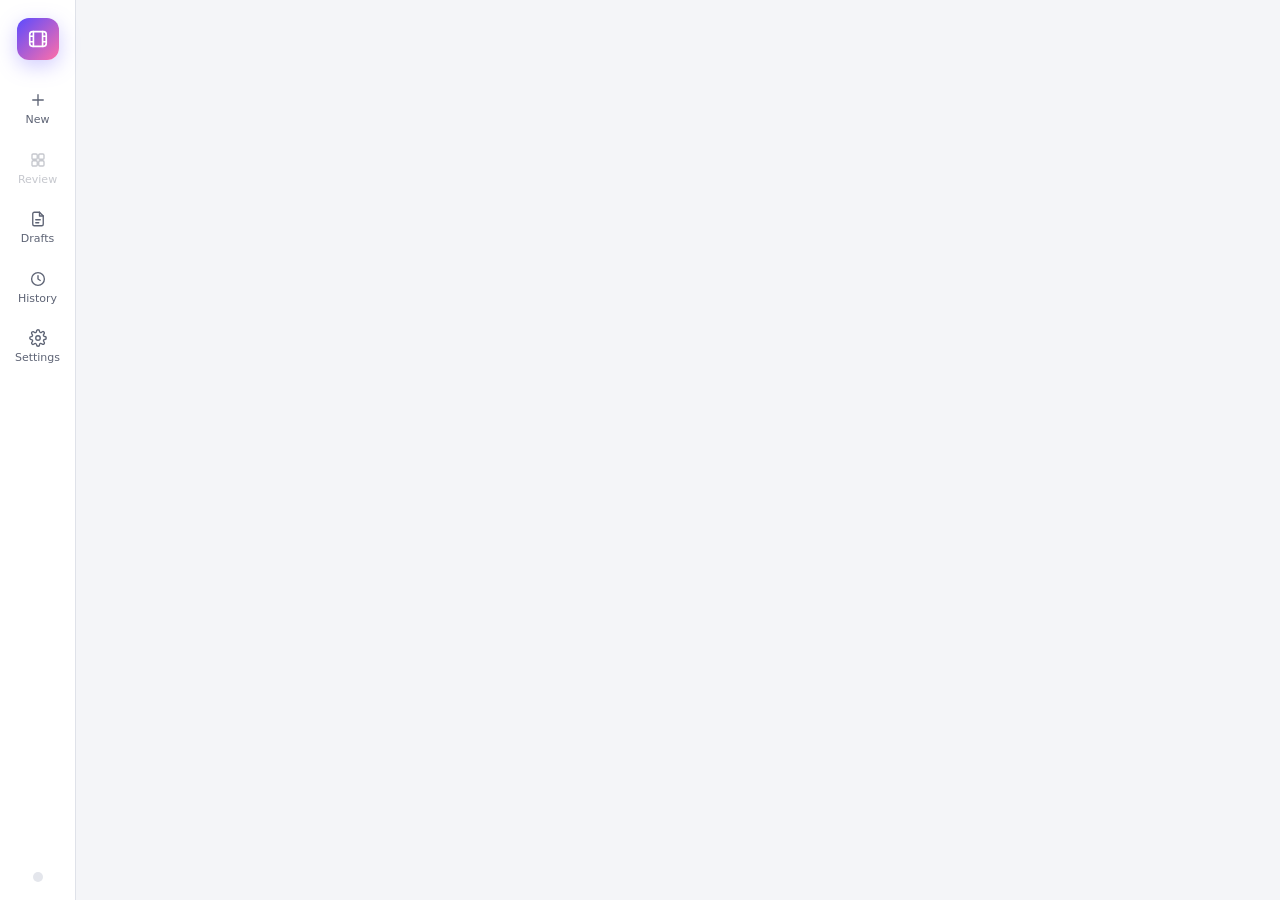
<file: clipcompiler/ui/web/index.html>
<!doctype html>
<html lang="en">
<head>
<meta charset="utf-8">
<meta name="viewport" content="width=device-width, initial-scale=1">
<title>Auto Clip Compiler</title>
<link rel="stylesheet" href="styles.css">
</head>
<body>
<svg width="0" height="0" style="position:absolute" aria-hidden="true">
  <symbol id="i-film" viewBox="0 0 24 24"><rect x="3" y="4" width="18" height="16" rx="3"/><path d="M7 4v16M17 4v16M3 9h4M3 15h4M17 9h4M17 15h4"/></symbol>
  <symbol id="i-plus" viewBox="0 0 24 24"><path d="M12 5v14M5 12h14"/></symbol>
  <symbol id="i-grid" viewBox="0 0 24 24"><rect x="4" y="4" width="7" height="7" rx="1.5"/><rect x="13" y="4" width="7" height="7" rx="1.5"/><rect x="4" y="13" width="7" height="7" rx="1.5"/><rect x="13" y="13" width="7" height="7" rx="1.5"/></symbol>
  <symbol id="i-gear" viewBox="0 0 24 24"><circle cx="12" cy="12" r="3"/><path d="M19.4 15a1.7 1.7 0 0 0 .3 1.8l.1.1a2 2 0 1 1-2.8 2.8l-.1-.1a1.7 1.7 0 0 0-1.8-.3 1.7 1.7 0 0 0-1 1.5V21a2 2 0 1 1-4 0v-.1a1.7 1.7 0 0 0-1.1-1.5 1.7 1.7 0 0 0-1.8.3l-.1.1a2 2 0 1 1-2.8-2.8l.1-.1a1.7 1.7 0 0 0 .3-1.8 1.7 1.7 0 0 0-1.5-1H3a2 2 0 1 1 0-4h.1a1.7 1.7 0 0 0 1.5-1.1 1.7 1.7 0 0 0-.3-1.8l-.1-.1a2 2 0 1 1 2.8-2.8l.1.1a1.7 1.7 0 0 0 1.8.3H9a1.7 1.7 0 0 0 1-1.5V3a2 2 0 1 1 4 0v.1a1.7 1.7 0 0 0 1 1.5 1.7 1.7 0 0 0 1.8-.3l.1-.1a2 2 0 1 1 2.8 2.8l-.1.1a1.7 1.7 0 0 0-.3 1.8V9a1.7 1.7 0 0 0 1.5 1H21a2 2 0 1 1 0 4h-.1a1.7 1.7 0 0 0-1.5 1z"/></symbol>
  <symbol id="i-folder" viewBox="0 0 24 24"><path d="M3 7a2 2 0 0 1 2-2h4l2 2h8a2 2 0 0 1 2 2v8a2 2 0 0 1-2 2H5a2 2 0 0 1-2-2z"/></symbol>
  <symbol id="i-check" viewBox="0 0 24 24"><path d="M5 12.5l4.5 4.5L19 7.5"/></symbol>
  <symbol id="i-x" viewBox="0 0 24 24"><path d="M6 6l12 12M18 6L6 18"/></symbol>
  <symbol id="i-play" viewBox="0 0 24 24"><path d="M8 5.5v13l11-6.5z"/></symbol>
  <symbol id="i-key" viewBox="0 0 24 24"><circle cx="8" cy="15" r="4"/><path d="M11 12l9-9M16 7l3 3M14 9l2 2"/></symbol>
  <symbol id="i-arrow" viewBox="0 0 24 24"><path d="M5 12h14M13 6l6 6-6 6"/></symbol>
  <symbol id="i-target" viewBox="0 0 24 24"><circle cx="12" cy="12" r="8"/><circle cx="12" cy="12" r="3.5"/><path d="M12 2v4M12 18v4M2 12h4M18 12h4"/></symbol>
  <symbol id="i-spark" viewBox="0 0 24 24"><path d="M12 3l1.8 5.2L19 10l-5.2 1.8L12 17l-1.8-5.2L5 10l5.2-1.8z"/></symbol>
  <symbol id="i-draft" viewBox="0 0 24 24"><path d="M14 3H7a2 2 0 0 0-2 2v14a2 2 0 0 0 2 2h10a2 2 0 0 0 2-2V8z"/><path d="M14 3v5h5M9 13h6M9 17h4"/></symbol>
  <symbol id="i-clock" viewBox="0 0 24 24"><circle cx="12" cy="12" r="8.5"/><path d="M12 7.5V12l3 2"/></symbol>
  <symbol id="i-trash"viewBox="0 0 24 24"><path d="M4 7h16M10 11v6M14 11v6M6 7l1 12a2 2 0 0 0 2 2h6a2 2 0 0 0 2-2l1-12M9 7V4h6v3"/></symbol>
</svg>

<div class="app" id="app">
  <aside class="rail">
    <div class="brand"><svg class="ic"><use href="#i-film"/></svg></div>
    <nav>
      <button class="nav" data-go="home" title="New compilation"><svg class="ic"><use href="#i-plus"/></svg><span>New</span></button>
      <button class="nav" data-go="review" title="Review moments" disabled><svg class="ic"><use href="#i-grid"/></svg><span>Review</span></button>
      <button class="nav" data-go="drafts" title="Unfinished compilations"><svg class="ic"><use href="#i-draft"/></svg><span>Drafts</span></button>
      <button class="nav" data-go="history" title="Every compilation"><svg class="ic"><use href="#i-clock"/></svg><span>History</span></button>
      <button class="nav" data-go="settings" title="Settings"><svg class="ic"><use href="#i-gear"/></svg><span>Settings</span></button>
    </nav>
    <div class="busy-dot" id="busyDot" title=""></div>
  </aside>

  <main class="stage">
    <!-- Onboarding -->
    <section class="screen" data-screen="welcome">
      <div class="onboard">
        <div class="steps" id="obSteps"><i></i><i></i><i></i><i></i></div>
        <div class="ob-step" data-step="0">
          <div class="hero-mark"><svg class="ic"><use href="#i-film"/></svg></div>
          <h1>Auto Clip Compiler</h1>
          <p class="lede">Turns a folder of game clips into compilations of your funniest moments, your best plays, or both. Google's Gemini watches and listens to each clip and scores what happens.</p>
          <ul class="facts">
            <li><b>~$0.0045</b><span>per 30-second clip judged</span></li>
            <li><b>Once</b><span>per clip: judgments are saved</span></li>
            <li><b>Local</b><span>your clips are never modified</span></li>
          </ul>
          <button class="btn primary lg" data-next>Get started <svg class="ic"><use href="#i-arrow"/></svg></button>
        </div>
        <div class="ob-step" data-step="1">
          <h2>Gemini API key</h2>
          <p class="lede">Create a key in Google AI Studio and paste it here. It is stored in Windows Credential Manager, not in a file.</p>
          <button class="link" data-url="https://aistudio.google.com/apikey">Open Google AI Studio</button>
          <div class="keybox">
            <input id="obKey" type="password" placeholder="Paste your API key" autocomplete="off" spellcheck="false">
            <button class="btn primary" id="obKeySave">Check key</button>
          </div>
          <div class="keystate" id="obKeyState"></div>
          <div class="note">The free tier allows about 20 clips a day. Judging a real library needs billing turned on in AI Studio.</div>
          <div class="ob-nav"><button class="btn ghost" data-back>Back</button><button class="btn primary" data-next id="obKeyNext" disabled>Continue</button></div>
        </div>
        <div class="ob-step" data-step="2">
          <h2>Where are your clips?</h2>
          <p class="lede">The folder your recorder saves replays to. Subfolders are included.</p>
          <button class="folderpick" id="obSource"><svg class="ic"><use href="#i-folder"/></svg><span>Choose folder</span></button>
          <div class="ob-nav"><button class="btn ghost" data-back>Back</button><button class="btn primary" data-next id="obSourceNext" disabled>Continue</button></div>
        </div>
        <div class="ob-step" data-step="3">
          <h2>Where should compilations go?</h2>
          <p class="lede">Each compilation gets its own folder here.</p>
          <button class="folderpick" id="obOutput"><svg class="ic"><use href="#i-folder"/></svg><span>Choose folder</span></button>
          <div class="ob-nav"><button class="btn ghost" data-back>Back</button><button class="btn primary" id="obFinish" disabled>Finish</button></div>
        </div>
      </div>
    </section>

    <!-- New compilation -->
    <section class="screen" data-screen="home">
      <header class="head"><h1>New compilation</h1><p class="sub" id="homeSub"></p></header>
      <div class="home-grid">
        <div class="panel form">
          <div class="field">
            <label>Clips folder</label>
            <button class="folderpick sm" id="srcPick"><svg class="ic"><use href="#i-folder"/></svg><span></span></button>
          </div>
          <div class="field">
            <label>Output folder</label>
            <button class="folderpick sm" id="outPick"><svg class="ic"><use href="#i-folder"/></svg><span></span></button>
          </div>
          <div class="field two">
            <div><label for="since">From</label><input type="date" id="since"></div>
            <div><label for="until">To</label><input type="date" id="until"></div>
          </div>
          <div class="field">
            <label>Compilation</label>
            <div class="seg" id="contentMode">
              <button data-v="funny">Funny</button><button data-v="skill">Skill</button><button data-v="both">Both</button><i class="seg-glider"></i>
            </div>
            <p class="hint" id="contentHint"></p>
          </div>
          <div class="field skill-only" id="skillPresetField">
            <label>What counts as skill</label>
            <div class="seg" id="skillPreset">
              <button data-v="balanced">Balanced</button><button data-v="aim">Aim</button><button data-v="clutch">Clutch</button><i class="seg-glider"></i>
            </div>
            <p class="hint" id="presetHint"></p>
          </div>
          <div class="field both-only" id="skillShareField">
            <label for="skillShare">Mix <output id="skillShareOut"></output></label>
            <input type="range" id="skillShare" min="10" max="90" step="10">
            <div class="scale"><span>mostly funny</span><span>mostly skill</span></div>
          </div>
          <div class="field">
            <label>Output</label>
            <div class="seg" id="mode">
              <button data-v="reel">One video</button><button data-v="parts">Split into parts</button><i class="seg-glider"></i>
            </div>
          </div>
          <div class="field">
            <label>Judging</label>
            <div class="seg" id="judgeMode">
              <button data-v="live">Live</button><button data-v="batch">Batch &middot; half price</button><i class="seg-glider"></i>
            </div>
            <p class="hint" id="judgeHint"></p>
          </div>
          <div class="field two">
            <div><label for="length" id="lengthLabel">Length (min)</label><input type="number" id="length" min="1" max="600" step="1"></div>
            <div><label for="budget">Budget cap ($)</label><input type="number" id="budget" min="0" step="0.5"></div>
          </div>
          <div class="field funny-only" id="minScoreField">
            <label for="minScore"><span id="minScoreLabel">Minimum score</span> <output id="minScoreOut"></output></label>
            <input type="range" id="minScore" min="1" max="10" step="1">
            <div class="scale"><span>keep more</span><span>funniest only</span></div>
          </div>
          <div class="field skill-only" id="minSkillField">
            <label for="minSkillScore"><span id="minSkillLabel">Minimum skill score</span> <output id="minSkillScoreOut"></output></label>
            <input type="range" id="minSkillScore" min="1" max="10" step="1">
            <div class="scale"><span>keep more</span><span>best plays only</span></div>
          </div>
        </div>

        <div class="side">
          <div class="panel scan" id="scanCard">
            <div class="scan-state" id="scanState">Choose a clips folder.</div>
            <div class="scan-stats" id="scanStats" hidden>
              <div><b id="sClips">0</b><span>clips</span></div>
              <div><b id="sCached">0</b><span>already judged</span></div>
              <div><b id="sTodo">0</b><span>to judge</span></div>
              <div><b id="sCost">$0</b><span>estimated</span></div>
            </div>
            <div class="scan-range" id="scanRange"></div>
            <div class="pick-row" id="pickRow" hidden><span id="pickInfo"></span><button class="link" id="pickClips">Choose clips</button></div>
            <div class="bar thin" id="scanBar" hidden><i></i></div>
            <button class="btn primary lg block" id="startBtn" disabled>Start</button>
            <div class="hint" id="startHint"></div>
          </div>
          <div class="panel recent" id="recentPanel" hidden>
            <h3>Recent</h3>
            <ul id="recentList"></ul>
          </div>
        </div>
      </div>
    </section>

    <!-- Choose clips -->
    <section class="screen" data-screen="pick">
      <header class="head row">
        <div><h1>Choose clips</h1><p class="sub" id="pickSub">Tick the clips to use. Only ticked clips are judged or rendered.</p></div>
        <div class="tools">
          <input type="text" id="pickSearch" placeholder="Filter by name" autocomplete="off" spellcheck="false">
          <div class="seg small" id="pickFilter"><button data-v="all">All</button><button data-v="new">Not judged</button><button data-v="ready">Judged</button><i class="seg-glider"></i></div>
          <button class="btn ghost sm" id="pickAll">Tick shown</button>
          <button class="btn ghost sm" id="pickNone">Untick shown</button>
        </div>
      </header>
      <div class="pick-list" id="pickList"></div>
      <footer class="dock">
        <div class="dock-stats"><b id="pkCount">0</b> of <span id="pkTotal">0</span> clips · <b id="pkTodo">0</b> to judge · <b id="pkCost">$0</b> <span id="pkCostLabel">estimated</span></div>
        <div class="tools"><button class="btn ghost" id="pickCancel">Cancel</button><button class="btn primary lg" id="pickDone">Use these clips</button></div>
      </footer>
    </section>

    <!-- Judging -->
    <section class="screen" data-screen="judging">
      <header class="head"><h1>Judging clips</h1><p class="sub">Gemini watches and listens to each clip. Finished clips are saved as they go.</p></header>
      <div class="judge-grid">
        <div class="panel ringpanel">
          <svg class="ring" viewBox="0 0 120 120"><circle class="track" cx="60" cy="60" r="52"/><circle class="fill" id="ringFill" cx="60" cy="60" r="52"/></svg>
          <div class="ring-label"><b id="jDone">0</b><span id="jTotal">of 0</span></div>
          <div class="jstats">
            <div><b id="jMoments">0</b><span>moments</span></div>
            <div><b id="jSpent">$0.00</b><span id="jCap">spent</span></div>
            <div><b id="jEta">-</b><span>remaining</span></div>
          </div>
          <div class="bar" id="budgetBar"><i></i></div>
          <button class="btn ghost" id="cancelJudge">Stop</button>
        </div>
        <div class="panel feedpanel">
          <h3>Latest</h3>
          <ul class="feed" id="feed"></ul>
        </div>
      </div>
      <div class="banner" id="judgeBanner" hidden></div>
    </section>

    <!-- Batch -->
    <section class="screen" data-screen="batch">
      <header class="head"><h1>Batch judging</h1><p class="sub">Half price. Google judges your clips on its side and returns results within 24 hours, often in under an hour.</p></header>
      <div class="panel batchpanel">
        <ol class="bsteps" id="bSteps">
          <li><i></i><b>Upload</b><span>PC needs to be on</span></li>
          <li><i></i><b>Google judges</b><span>PC can be off</span></li>
          <li><i></i><b>Review</b><span>results collected</span></li>
        </ol>
        <p class="bstage" id="bStage" hidden></p>
        <div class="bstate"><span class="pulse" id="bPulse"></span><b id="bState">Uploading clips</b></div>
        <div class="bar" id="bBar"><i></i></div>
        <div class="bstats">
          <div><b id="bClips">-</b><span>clips</span></div>
          <div><b id="bCost">-</b><span>estimated</span></div>
          <div><b id="bSubmitted">-</b><span>submitted</span></div>
          <div><b id="bExpires">-</b><span>Google gives up</span></div>
        </div>
        <div class="render-actions">
          <button class="btn primary" id="bCheck">Check now</button>
          <button class="btn primary" id="bResume" hidden>Resume upload</button>
          <button class="btn ghost" id="bCancel">Cancel batch</button>
          <button class="btn ghost" id="bSkipLook" hidden>Skip the rest</button>
        </div>
        <p class="hint" id="bHint"></p>
      </div>
    </section>

    <!-- Review -->
    <section class="screen" data-screen="review">
      <header class="head row">
        <div><h1>Review</h1><p class="sub" id="reviewSub"></p></div>
        <div class="tools">
          <div class="seg small" id="lensFilter" hidden><button data-v="all">Any</button><button data-v="funny">Funny</button><button data-v="skill">Skill</button><i class="seg-glider"></i></div>
          <div class="seg small" id="filter"><button data-v="all">All</button><button data-v="kept">Kept</button><button data-v="cut">Cut</button><i class="seg-glider"></i></div>
          <button class="btn ghost sm" id="keepAll">Keep all</button>
          <button class="btn ghost sm" id="cutAll">Cut all</button>
        </div>
      </header>
      <div class="review-grid">
        <div class="cards" id="cards"></div>
        <aside class="player panel" id="player">
          <div class="video-wrap"><video id="video" preload="auto" playsinline></video><div class="video-load" id="videoLoad"></div></div>
          <div class="trim" id="trim">
            <div class="trim-track"><div class="kills" id="trimKills"></div><div class="lead-band" id="trimLead" title="Setup that plays first"></div><div class="trim-sel" id="trimSel"><i class="h l" data-h="start"></i><i class="h r" data-h="end"></i></div><div class="playhead" id="playhead"></div></div>
            <div class="trim-times"><span id="tStart"></span><span id="tLen"></span><span id="tEnd"></span></div>
          </div>
          <div class="pmeta"><span class="score" id="pScore"></span><span class="lenses" id="pLenses"></span><span id="pWhen"></span></div>
          <p class="reason" id="pReason"></p>
          <p class="reason second" id="pSkillReason" hidden></p>
          <div class="tags" id="pTags" hidden></div>
          <div class="lead" id="pLead" hidden><p id="pLeadText"></p><button class="btn" id="pLeadBtn"></button></div>
          <div class="pbtns">
            <button class="btn keep" id="pKeep"><svg class="ic"><use href="#i-check"/></svg>Keep <kbd>K</kbd></button>
            <button class="btn cut" id="pCut"><svg class="ic"><use href="#i-x"/></svg>Cut <kbd>X</kbd></button>
          </div>
          <div class="keys"><kbd>&larr;</kbd><kbd>&rarr;</kbd> move <kbd>Space</kbd> play <kbd>[</kbd><kbd>]</kbd> set in/out at playhead</div>
        </aside>
      </div>
      <footer class="dock">
        <div class="dock-stats"><b id="dKept">0</b> kept &middot; <b id="dMin">0</b> min<span id="dParts"></span></div>
        <button class="btn primary lg" id="renderBtn">Render</button>
      </footer>
    </section>

    <!-- Render -->
    <section class="screen" data-screen="render">
      <header class="head"><h1 id="renderTitle">Rendering</h1><p class="sub" id="renderSub">Cutting from the original full-quality clips.</p></header>
      <div class="panel renderpanel">
        <ul class="parts" id="parts"></ul>
        <div class="render-actions">
          <button class="btn ghost" id="cancelRender">Stop</button>
          <button class="btn primary" id="openFolder" hidden><svg class="ic"><use href="#i-folder"/></svg>Open folder</button>
          <button class="btn ghost" id="backToReview" hidden>Back to review</button>
        </div>
        <p class="hint" id="renderHint"></p>
      </div>
    </section>

    <!-- Drafts -->
    <section class="screen" data-screen="drafts">
      <header class="head"><h1>Drafts</h1><p class="sub">Compilations you haven't rendered yet. Discarding one moves its folder to the Recycle Bin; saved judgments are kept, so judging those clips again is free.</p></header>
      <div class="panel drafts">
        <ul id="draftList"></ul>
        <p class="hint" id="draftEmpty" hidden>No drafts. Stopped, cancelled and unrendered compilations show up here.</p>
      </div>
    </section>

    <!-- History -->
    <section class="screen" data-screen="history">
      <header class="head"><h1>History</h1><p class="sub">Every compilation, newest first, including ones saved to an earlier output folder. Open one to review or render it again.</p></header>
      <div class="panel drafts">
        <ul id="historyList"></ul>
        <p class="hint" id="historyEmpty" hidden>No compilations yet.</p>
      </div>
    </section>

    <!-- Settings -->
    <section class="screen" data-screen="settings">
      <header class="head"><h1>Settings</h1><p class="sub">Saved automatically.</p></header>
      <div class="settings">
        <div class="panel">
          <h3><svg class="ic"><use href="#i-key"/></svg>Gemini API key</h3>
          <div class="keyrow"><code id="keyMasked">No key saved</code><button class="btn ghost sm" id="keyTest">Test</button><button class="btn ghost sm" id="keyRemove">Remove</button></div>
          <div class="keybox"><input id="keyInput" type="password" placeholder="Paste a new key" autocomplete="off" spellcheck="false"><button class="btn primary" id="keySave">Save</button></div>
          <div class="keystate" id="keyState"></div>
          <button class="link" data-url="https://aistudio.google.com/apikey">Manage keys in Google AI Studio</button>
        </div>
        <div class="panel">
          <h3>Video</h3>
          <div class="field"><label>Quality</label><div class="seg" id="height"><button data-v="720">720p</button><button data-v="1080">1080p</button><button data-v="1440">1440p</button><i class="seg-glider"></i></div></div>
          <div class="field"><label>Frame rate</label><div class="seg" id="fps"><button data-v="30">30</button><button data-v="60">60</button><i class="seg-glider"></i></div></div>
          <label class="toggle"><input type="checkbox" id="loudnorm"><i></i><span>Even out volume between clips</span></label>
          <label class="toggle"><input type="checkbox" id="timestamp"><i></i><span>Show recording date on each moment</span></label>
        </div>
        <div class="panel">
          <h3>Choosing moments</h3>
          <label class="toggle"><input type="checkbox" id="skipShown"><i></i><span>Leave out moments already in a rendered compilation</span></label>
          <label class="toggle"><input type="checkbox" id="lookback"><i></i><span>Look back for each funny moment's setup</span></label>
          <p class="hint">Only moments that made it into a finished video count, not ones you cut in Review. Applies to the next compilation you judge.</p>
        </div>
        <div class="panel">
          <h3><svg class="ic"><use href="#i-target"/></svg>Skill judging</h3>
          <div class="field"><label>Game</label><div class="seg" id="gameOverride"><button data-v="auto">Detect</button><button data-v="cs2">CS2</button><button data-v="rust">Rust</button><button data-v="generic">Other</button><i class="seg-glider"></i></div></div>
          <p class="hint">Detect picks the rules per clip: tuned for Counter-Strike 2 and Rust, general shooter rules for anything else. Skill is scored on difficulty and situation, not kill count.</p>
          <div class="row-btns"><button class="btn ghost sm" id="editProfiles">Fine-tune scoring</button></div>
        </div>
        <div class="panel">
          <h3>Performance</h3>
          <div class="field"><label for="workers">Clips at once <output id="workersOut"></output></label><input type="range" id="workers" min="1" max="8" step="1"></div>
          <p class="hint">Jobs run at below-normal priority so games stay smooth.</p>
        </div>
        <div class="panel">
          <h3>Storage</h3>
          <div class="field"><label>Saved judgments</label><button class="folderpick sm" id="cachePick"><svg class="ic"><use href="#i-folder"/></svg><span></span></button></div>
          <p class="hint" id="storageInfo"></p>
          <div class="row-btns"><button class="btn ghost sm" id="clearPreviews">Clear preview cache</button><button class="btn ghost sm" id="openLogs">Open logs</button></div>
        </div>
        <p class="about" id="about"></p>
      </div>
    </section>
  </main>
</div>

<div class="modal" id="modal" hidden><div class="modal-card"><h3 id="modalTitle"></h3><p id="modalBody"></p><div class="modal-btns"><button class="btn ghost" id="modalNo">Cancel</button><button class="btn primary" id="modalYes">Continue</button></div></div></div>
<div class="toasts" id="toasts"></div>
<script src="app.js"></script>
</body>
</html>
</file>
<file: clipcompiler/ui/web/styles.css>
:root {
  --bg: #0b0c10;
  --surface: #13151b;
  --surface-2: #1a1d25;
  --surface-3: #232733;
  --line: #262a35;
  --text: #eceef4;
  --muted: #8b91a1;
  --faint: #5d6373;
  --accent: #7c6cff;
  --accent-2: #a597ff;
  --accent-soft: rgba(124, 108, 255, .14);
  --good: #36d399;
  --good-soft: rgba(54, 211, 153, .14);
  --bad: #ff6464;
  --bad-soft: rgba(255, 100, 100, .13);
  --warn: #ffb547;
  --skill: #2dd4bf;
  --skill-soft: rgba(45, 212, 191, .14);
  --shadow: 0 10px 30px rgba(0, 0, 0, .35);
  --radius: 14px;
  --ease: cubic-bezier(.2, .8, .2, 1);
  --spring: cubic-bezier(.34, 1.56, .64, 1);
  --fast: 160ms;
  --mid: 280ms;
  --slow: 520ms;
  color-scheme: dark;
}
@media (prefers-color-scheme: light) {
  :root:not([data-theme="dark"]) {
    --bg: #f4f5f8; --surface: #ffffff; --surface-2: #f0f1f5; --surface-3: #e4e6ec; --line: #dfe2e9;
    --text: #151821; --muted: #5e6475; --faint: #8f95a5; --accent: #5b4bff; --accent-2: #4636e6;
    --skill: #0d9488; --skill-soft: rgba(13, 148, 136, .1);
    --accent-soft: rgba(91, 75, 255, .1); --shadow: 0 10px 30px rgba(20, 24, 40, .08); color-scheme: light;
  }
}
@media (prefers-reduced-motion: reduce) {
  :root { --fast: 0ms; --mid: 0ms; --slow: 0ms; }
  *, *::before, *::after { animation-duration: 1ms !important; animation-iteration-count: 1 !important; }
}

* { box-sizing: border-box; }
html, body { height: 100%; margin: 0; }
body {
  background: var(--bg); color: var(--text); overflow: hidden;
  font: 14px/1.5 "Segoe UI Variable Text", "Segoe UI", system-ui, sans-serif;
  -webkit-font-smoothing: antialiased; user-select: none;
}
h1, h2, h3 { font-family: "Segoe UI Variable Display", "Segoe UI", system-ui, sans-serif; margin: 0; letter-spacing: -.01em; }
h1 { font-size: 26px; font-weight: 650; }
h2 { font-size: 22px; font-weight: 600; }
h3 { font-size: 13px; font-weight: 600; color: var(--muted); text-transform: uppercase; letter-spacing: .06em; display: flex; align-items: center; gap: 8px; margin-bottom: 14px; }
b { font-weight: 650; }
button { font: inherit; color: inherit; }
input { font: inherit; color: var(--text); }
kbd { font: 11px/1 ui-monospace, "Cascadia Mono", monospace; padding: 3px 5px; border-radius: 5px; background: var(--surface-3); color: var(--muted); border: 1px solid var(--line); }
.ic { width: 18px; height: 18px; fill: none; stroke: currentColor; stroke-width: 1.8; stroke-linecap: round; stroke-linejoin: round; flex: none; }
[hidden] { display: none !important; }

/* Layout */
.app { display: grid; grid-template-columns: 76px 1fr; height: 100%; }
.rail { background: var(--surface); border-right: 1px solid var(--line); display: flex; flex-direction: column; align-items: center; padding: 18px 0; gap: 22px; }
.brand { width: 42px; height: 42px; border-radius: 12px; display: grid; place-items: center; color: #fff;
  background: linear-gradient(135deg, var(--accent), #ff6fa8); box-shadow: 0 6px 20px rgba(124, 108, 255, .35); }
.brand .ic { width: 22px; height: 22px; }
.rail nav { display: flex; flex-direction: column; gap: 6px; }
.nav { width: 58px; padding: 9px 0 7px; border: 0; border-radius: 12px; background: none; color: var(--muted); cursor: pointer;
  display: flex; flex-direction: column; align-items: center; gap: 3px; font-size: 11px; transition: background var(--fast), color var(--fast); }
.nav:hover:not(:disabled) { background: var(--surface-2); color: var(--text); }
.nav.on { color: var(--text); background: var(--accent-soft); }
.nav.on .ic { color: var(--accent-2); }
.nav:disabled { opacity: .35; cursor: default; }
.busy-dot { margin-top: auto; width: 10px; height: 10px; border-radius: 50%; background: var(--surface-3); transition: background var(--mid); }
.busy-dot.on { background: var(--accent); animation: pulse 1.6s var(--ease) infinite; }
@keyframes pulse { 0% { box-shadow: 0 0 0 0 rgba(124, 108, 255, .6); } 70% { box-shadow: 0 0 0 10px rgba(124, 108, 255, 0); } 100% { box-shadow: 0 0 0 0 rgba(124, 108, 255, 0); } }

.stage { position: relative; overflow: hidden; }
.screen { position: absolute; inset: 0; padding: 34px 40px; overflow-y: auto; display: none; flex-direction: column; gap: 24px; }
.screen.on { display: flex; animation: enter var(--slow) var(--ease) both; }
@keyframes enter { from { opacity: 0; transform: translateY(14px) scale(.995); } to { opacity: 1; transform: none; } }
::view-transition-old(root) { animation: 180ms var(--ease) both fade-out; }
::view-transition-new(root) { animation: 360ms var(--ease) both fade-in; }
@keyframes fade-out { to { opacity: 0; transform: translateY(-6px); } }
@keyframes fade-in { from { opacity: 0; transform: translateY(10px); } }

.head .sub { color: var(--muted); margin: 4px 0 0; }
.head.row { display: flex; justify-content: space-between; align-items: flex-end; gap: 16px; }
.tools { display: flex; gap: 8px; align-items: center; }
.panel { background: var(--surface); border: 1px solid var(--line); border-radius: var(--radius); padding: 22px; }

/* Controls */
.btn { display: inline-flex; align-items: center; justify-content: center; gap: 8px; white-space: nowrap; border: 1px solid transparent; border-radius: 10px;
  padding: 9px 16px; cursor: pointer; font-weight: 600; transition: transform var(--fast) var(--ease), background var(--fast), border-color var(--fast), box-shadow var(--fast), opacity var(--fast); }
.btn:active:not(:disabled) { transform: scale(.97); }
.btn:disabled { opacity: .4; cursor: default; }
.btn.primary { background: var(--accent); color: #fff; box-shadow: 0 6px 18px rgba(124, 108, 255, .3); }
.btn.primary:hover:not(:disabled) { background: var(--accent-2); transform: translateY(-1px); box-shadow: 0 10px 24px rgba(124, 108, 255, .38); }
.btn.ghost { background: var(--surface-2); border-color: var(--line); }
.btn.ghost:hover:not(:disabled) { background: var(--surface-3); }
.btn.lg { padding: 13px 22px; font-size: 15px; border-radius: 12px; }
.btn.sm { padding: 6px 12px; font-size: 13px; }
.btn.block { width: 100%; }
.btn.keep { background: var(--good-soft); color: var(--good); flex: 1; }
.btn.cut { background: var(--bad-soft); color: var(--bad); flex: 1; }
.btn.keep:hover { background: rgba(54, 211, 153, .22); }
.btn.cut:hover { background: rgba(255, 100, 100, .2); }
.btn kbd { margin-left: 4px; background: rgba(0, 0, 0, .2); border-color: transparent; color: inherit; opacity: .7; }
.link { background: none; border: 0; padding: 0; color: var(--accent-2); cursor: pointer; font-weight: 600; text-align: left; }
.link:hover { text-decoration: underline; }

.field { display: flex; flex-direction: column; gap: 8px; }
.field.two { display: grid; grid-template-columns: 1fr 1fr; gap: 14px; }
.field.two > div { display: flex; flex-direction: column; gap: 8px; }
label { font-size: 12.5px; color: var(--muted); font-weight: 600; display: flex; justify-content: space-between; }
label output { color: var(--text); font-weight: 700; }
input[type=number], input[type=date], input[type=password], input[type=text] {
  background: var(--surface-2); border: 1px solid var(--line); border-radius: 10px; padding: 10px 12px; outline: none; width: 100%;
  transition: border-color var(--fast), box-shadow var(--fast); }
input:focus { border-color: var(--accent); box-shadow: 0 0 0 3px var(--accent-soft); }
input[type=date]::-webkit-calendar-picker-indicator { filter: invert(.6); cursor: pointer; }
input[type=range] { -webkit-appearance: none; appearance: none; height: 6px; border-radius: 6px; outline: none; cursor: pointer;
  background: linear-gradient(90deg, var(--accent) var(--fill, 50%), var(--surface-3) var(--fill, 50%)); }
input[type=range]::-webkit-slider-thumb { -webkit-appearance: none; width: 18px; height: 18px; border-radius: 50%; background: #fff;
  box-shadow: 0 2px 8px rgba(0, 0, 0, .4); transition: transform var(--fast) var(--spring); }
input[type=range]:active::-webkit-slider-thumb { transform: scale(1.2); }
.scale { display: flex; justify-content: space-between; font-size: 11.5px; color: var(--faint); }

.folderpick { display: flex; align-items: center; gap: 10px; width: 100%; text-align: left; cursor: pointer; padding: 14px 16px;
  background: var(--surface-2); border: 1px dashed var(--line); border-radius: 12px; color: var(--muted); transition: border-color var(--fast), color var(--fast), background var(--fast); }
.folderpick:hover { border-color: var(--accent); color: var(--text); }
.folderpick.set { border-style: solid; color: var(--text); }
.folderpick span { overflow: hidden; text-overflow: ellipsis; white-space: nowrap; direction: rtl; text-align: left; flex: 1; }
.folderpick.sm { padding: 10px 12px; }

.seg { position: relative; display: inline-grid; grid-auto-flow: column; grid-auto-columns: 1fr; background: var(--surface-2); border: 1px solid var(--line); border-radius: 11px; padding: 3px; }
.seg button { position: relative; z-index: 1; border: 0; background: none; padding: 8px 14px; cursor: pointer; color: var(--muted); font-weight: 600; border-radius: 8px; transition: color var(--mid); white-space: nowrap; }
.seg button.on { color: var(--text); }
.seg-glider { position: absolute; top: 3px; bottom: 3px; left: 0; border-radius: 8px; background: var(--surface-3); box-shadow: 0 2px 8px rgba(0, 0, 0, .25);
  transition: transform var(--mid) var(--ease), width var(--mid) var(--ease); }
.seg.small button { padding: 5px 11px; font-size: 12.5px; }

.toggle { display: flex; align-items: center; gap: 12px; cursor: pointer; color: var(--text); font-size: 14px; font-weight: 500; justify-content: flex-start; padding: 6px 0; }
.toggle input { display: none; }
.toggle i { width: 38px; height: 22px; border-radius: 22px; background: var(--surface-3); position: relative; transition: background var(--mid); flex: none; }
.toggle i::after { content: ""; position: absolute; top: 3px; left: 3px; width: 16px; height: 16px; border-radius: 50%; background: #fff; transition: transform var(--mid) var(--spring); }
.toggle input:checked + i { background: var(--accent); }
.toggle input:checked + i::after { transform: translateX(16px); }

.bar { height: 8px; border-radius: 8px; background: var(--surface-3); overflow: hidden; }
.bar.thin { height: 4px; }
.bar i { display: block; height: 100%; width: 0; border-radius: inherit; background: linear-gradient(90deg, var(--accent), #ff6fa8); transition: width var(--slow) var(--ease); }
.bar.warn i { background: var(--warn); }
.hint { color: var(--muted); font-size: 12.5px; margin: 0; }
.note { color: var(--muted); font-size: 12.5px; background: var(--surface-2); border-radius: 10px; padding: 10px 12px; }

/* Onboarding */
.onboard { margin: auto; width: min(560px, 100%); position: relative; min-height: 470px; }
.steps { display: flex; gap: 6px; justify-content: center; margin-bottom: 34px; }
.steps i { width: 26px; height: 4px; border-radius: 4px; background: var(--surface-3); transition: background var(--mid), width var(--mid) var(--ease); }
.steps i.on { background: var(--accent); width: 40px; }
.ob-step { display: none; flex-direction: column; gap: 16px; }
.ob-step.on { display: flex; animation: enter var(--slow) var(--ease) both; }
.ob-step .lede { color: var(--muted); font-size: 15px; margin: 0; }
.hero-mark { width: 64px; height: 64px; border-radius: 18px; display: grid; place-items: center; color: #fff; margin-bottom: 4px;
  background: linear-gradient(135deg, var(--accent), #ff6fa8); box-shadow: 0 14px 40px rgba(124, 108, 255, .4); animation: float 5s ease-in-out infinite; }
.hero-mark .ic { width: 32px; height: 32px; }
@keyframes float { 50% { transform: translateY(-5px); } }
.facts { list-style: none; padding: 0; margin: 6px 0 10px; display: grid; grid-template-columns: repeat(3, 1fr); gap: 10px; }
.facts li { background: var(--surface); border: 1px solid var(--line); border-radius: 12px; padding: 14px; display: flex; flex-direction: column; gap: 2px; }
.facts b { font-size: 18px; }
.facts span { color: var(--muted); font-size: 12.5px; }
.ob-nav { display: flex; justify-content: space-between; margin-top: 10px; }
.keybox { display: flex; gap: 10px; }
.keystate { min-height: 22px; font-size: 13px; display: flex; align-items: center; gap: 8px; }
.keystate.ok { color: var(--good); }
.keystate.bad { color: var(--bad); }
.keystate.wait { color: var(--muted); }
.keystate .ic { width: 16px; height: 16px; }
.keystate.ok .ic path { stroke-dasharray: 24; stroke-dashoffset: 24; animation: draw 420ms var(--ease) forwards; }
@keyframes draw { to { stroke-dashoffset: 0; } }
.spinner { width: 14px; height: 14px; border-radius: 50%; border: 2px solid var(--surface-3); border-top-color: var(--accent); animation: spin .8s linear infinite; }
@keyframes spin { to { transform: rotate(360deg); } }

/* Home */
.home-grid { display: grid; grid-template-columns: minmax(340px, 1.1fr) minmax(300px, .9fr); gap: 20px; align-items: start; }
.form { display: flex; flex-direction: column; gap: 20px; }
.side { display: flex; flex-direction: column; gap: 20px; }
.scan { display: flex; flex-direction: column; gap: 16px; }
.scan-state { color: var(--muted); display: flex; gap: 10px; align-items: center; }
.scan-stats { display: grid; grid-template-columns: 1fr 1fr; gap: 10px; }
.scan-stats div { background: var(--surface-2); border-radius: 12px; padding: 12px 14px; display: flex; flex-direction: column; animation: enter var(--mid) var(--ease) both; }
.scan-stats div:nth-child(2) { animation-delay: 40ms; } .scan-stats div:nth-child(3) { animation-delay: 80ms; } .scan-stats div:nth-child(4) { animation-delay: 120ms; }
.scan-stats b { font-size: 22px; font-variant-numeric: tabular-nums; }
.scan-stats span { color: var(--muted); font-size: 12px; }
.scan-range { color: var(--muted); font-size: 12.5px; }
.recent ul, .drafts ul { list-style: none; margin: 0; padding: 0; display: flex; flex-direction: column; gap: 6px; }
.recent li, .drafts li { display: flex; justify-content: space-between; align-items: center; gap: 10px; padding: 10px 12px; border-radius: 10px; background: var(--surface-2); cursor: pointer; transition: background var(--fast), transform var(--fast) var(--ease); }
.recent li:hover, .drafts li:hover { background: var(--surface-3); transform: translateX(2px); }
.recent li span, .drafts li span { color: var(--muted); font-size: 12.5px; }
.drafts { max-width: 720px; }
.drafts li > div { flex: 1; }
.drafts .discard, .drafts .folder { display: inline-flex; align-items: center; gap: 6px; }
.drafts .discard:hover { color: var(--bad, #f87171); }
.pill { font-size: 11px; font-weight: 700; padding: 3px 8px; border-radius: 20px; background: var(--surface-3); color: var(--muted); text-transform: uppercase; letter-spacing: .04em; }
.pill.review { background: var(--accent-soft); color: var(--accent-2); }
.pill.rendered { background: var(--good-soft); color: var(--good); }

/* Judging */
.judge-grid { display: grid; grid-template-columns: 340px 1fr; gap: 20px; min-height: 0; flex: 1; }
.ringpanel { display: flex; flex-direction: column; align-items: center; gap: 18px; position: relative; }
.ring { width: 210px; height: 210px; transform: rotate(-90deg); }
.ring circle { fill: none; stroke-width: 9; }
.ring .track { stroke: var(--surface-3); }
.ring .fill { stroke: var(--accent); stroke-linecap: round; stroke-dasharray: 326.7; stroke-dashoffset: 326.7; transition: stroke-dashoffset var(--slow) var(--ease); filter: drop-shadow(0 0 8px rgba(124, 108, 255, .5)); }
.ring-label { position: absolute; top: 22px; height: 210px; display: flex; flex-direction: column; align-items: center; justify-content: center; }
.ring-label b { font-size: 40px; font-variant-numeric: tabular-nums; line-height: 1; }
.ring-label span { color: var(--muted); }
.jstats { display: grid; grid-template-columns: repeat(3, 1fr); gap: 8px; width: 100%; }
.jstats div { text-align: center; display: flex; flex-direction: column; }
.jstats b { font-size: 18px; font-variant-numeric: tabular-nums; }
.jstats span { color: var(--muted); font-size: 12px; }
.ringpanel .bar { width: 100%; }
.feedpanel { display: flex; flex-direction: column; min-height: 0; }
.feed { list-style: none; margin: 0; padding: 0; overflow-y: auto; display: flex; flex-direction: column; gap: 6px; max-height: calc(100vh - 230px); }
.feed li { display: grid; grid-template-columns: 1fr auto; gap: 4px 12px; padding: 10px 12px; border-radius: 10px; background: var(--surface-2); animation: slide var(--mid) var(--ease) both; }
@keyframes slide { from { opacity: 0; transform: translateY(-8px); } }
.feed .name { font-size: 13px; overflow: hidden; text-overflow: ellipsis; white-space: nowrap; }
.feed .why { grid-column: 1 / -1; color: var(--muted); font-size: 12.5px; }
.chips { display: flex; gap: 4px; }
.chip { font-size: 11.5px; font-weight: 700; min-width: 22px; text-align: center; padding: 2px 6px; border-radius: 6px; background: var(--surface-3); color: var(--muted); animation: pop var(--mid) var(--spring) both; }
.chip.hot { background: var(--accent-soft); color: var(--accent-2); }
.chip.fail { background: var(--bad-soft); color: var(--bad); }
@keyframes pop { from { transform: scale(.4); opacity: 0; } }
.banner { padding: 14px 18px; border-radius: 12px; background: var(--surface-2); border: 1px solid var(--line); animation: enter var(--mid) var(--ease); }
.banner.warn { border-color: rgba(255, 181, 71, .4); background: rgba(255, 181, 71, .08); }
.banner.bad { border-color: rgba(255, 100, 100, .4); background: var(--bad-soft); }

/* Review */
.screen[data-screen="review"] { padding-bottom: 0; gap: 18px; }
.review-grid { display: grid; grid-template-columns: 1fr 440px; gap: 20px; flex: 1; min-height: 0; }
.cards { display: grid; grid-template-columns: repeat(auto-fill, minmax(210px, 1fr)); grid-auto-rows: max-content; gap: 14px; align-content: start; overflow-y: auto; padding: 2px 4px 100px 2px; }
.card { position: relative; border-radius: 12px; background: var(--surface); border: 1px solid var(--line); overflow: hidden; cursor: pointer;
  transition: transform var(--mid) var(--ease), border-color var(--fast), opacity var(--mid), filter var(--mid), box-shadow var(--mid); animation: enter var(--mid) var(--ease) both; }
.card:hover { transform: translateY(-2px); box-shadow: var(--shadow); }
.card.sel { border-color: var(--accent); box-shadow: 0 0 0 2px var(--accent-soft), var(--shadow); }
.card.cut { opacity: .45; filter: grayscale(.8); }
.card.cut:hover { opacity: .75; }
.thumb { aspect-ratio: 16 / 9; background: var(--surface-2) center / cover no-repeat; position: relative; }
.thumb::after { content: ""; position: absolute; inset: 0; background: linear-gradient(transparent 55%, rgba(0, 0, 0, .55)); }
.thumb.loading { background-image: linear-gradient(90deg, var(--surface-2), var(--surface-3), var(--surface-2)); background-size: 200% 100%; animation: shimmer 1.3s linear infinite; }
@keyframes shimmer { to { background-position: -200% 0; } }
.thumb .score { position: absolute; top: 8px; left: 8px; z-index: 1; }
.thumb .len { position: absolute; bottom: 7px; right: 8px; z-index: 1; font-size: 11.5px; font-weight: 700; color: #fff; }
.thumb .mark { position: absolute; top: 8px; right: 8px; z-index: 1; width: 24px; height: 24px; border-radius: 50%; display: grid; place-items: center; background: var(--good); color: #062; transition: transform var(--mid) var(--spring), background var(--mid); }
.thumb .mark .ic { width: 14px; height: 14px; stroke-width: 2.6; }
.card.cut .mark { background: var(--bad); color: #300; transform: rotate(90deg); }
.card .meta { padding: 10px 12px 12px; display: flex; flex-direction: column; gap: 4px; }
.card .when { font-size: 12px; color: var(--muted); }
.card .why { font-size: 12.5px; display: -webkit-box; -webkit-line-clamp: 2; -webkit-box-orient: vertical; overflow: hidden; }
.score { font-size: 12px; font-weight: 800; padding: 3px 8px; border-radius: 7px; background: rgba(0, 0, 0, .55); color: #fff; backdrop-filter: blur(6px); }
.score.s9, .score.s10 { background: linear-gradient(135deg, #ff6fa8, var(--accent)); }
.score.s8 { background: var(--accent); }

.player { display: flex; flex-direction: column; gap: 14px; overflow-y: auto; max-height: calc(100vh - 210px); position: sticky; top: 0; }
.video-wrap { position: relative; aspect-ratio: 16 / 9; border-radius: 10px; overflow: hidden; background: #000; }
video { width: 100%; height: 100%; display: block; background: #000; }
.video-load { position: absolute; inset: 0; display: none; place-items: center; background: rgba(0, 0, 0, .4); }
.video-load.on { display: grid; }
.video-load.on::after { content: ""; width: 28px; height: 28px; border-radius: 50%; border: 3px solid rgba(255, 255, 255, .2); border-top-color: #fff; animation: spin .8s linear infinite; }
.trim-track { position: relative; height: 34px; border-radius: 8px; background: var(--surface-2); cursor: pointer; }
.trim-sel { position: absolute; top: 0; bottom: 0; background: var(--accent-soft); border: 2px solid var(--accent); border-radius: 8px; transition: left var(--fast), width var(--fast); }
.trim-sel.dragging { transition: none; }
.trim-sel .h { position: absolute; top: 50%; width: 10px; height: 22px; margin-top: -11px; border-radius: 4px; background: var(--accent); cursor: ew-resize; }
.trim-sel .h.l { left: -6px; } .trim-sel .h.r { right: -6px; }
.trim-sel .h:hover { background: var(--accent-2); transform: scaleY(1.15); }
.playhead { position: absolute; top: -3px; bottom: -3px; width: 2px; background: #fff; border-radius: 2px; pointer-events: none; box-shadow: 0 0 6px rgba(255, 255, 255, .6); }
.trim-times { display: flex; justify-content: space-between; font-size: 12px; color: var(--muted); margin-top: 6px; font-variant-numeric: tabular-nums; }
.trim-times #tLen { color: var(--text); font-weight: 600; }
.pmeta { display: flex; gap: 10px; align-items: center; color: var(--muted); font-size: 13px; }
.reason { margin: 0; font-size: 14px; }
.pbtns { display: flex; gap: 10px; }
.keys { color: var(--faint); font-size: 11.5px; display: flex; gap: 4px; align-items: center; flex-wrap: wrap; }

.dock { position: sticky; bottom: 0; margin: 0 -40px; padding: 14px 40px; display: flex; justify-content: space-between; align-items: center;
  background: color-mix(in srgb, var(--bg) 80%, transparent); backdrop-filter: blur(14px); border-top: 1px solid var(--line); }
.dock-stats { font-size: 15px; color: var(--muted); }
.dock-stats b { color: var(--text); font-variant-numeric: tabular-nums; }
.empty { grid-column: 1 / -1; text-align: center; color: var(--muted); padding: 60px 20px; }

/* Render */
.renderpanel { max-width: 760px; display: flex; flex-direction: column; gap: 18px; }
.parts { list-style: none; margin: 0; padding: 0; display: flex; flex-direction: column; gap: 10px; }
.parts li { display: grid; grid-template-columns: 1fr auto; gap: 8px 14px; align-items: center; padding: 14px 16px; border-radius: 12px; background: var(--surface-2); animation: enter var(--mid) var(--ease) both; }
.parts li .bar { grid-column: 1 / -1; }
.parts li.done { background: var(--good-soft); }
.parts li.done .bar i { background: var(--good); }
.parts .pct { font-variant-numeric: tabular-nums; color: var(--muted); font-size: 13px; }
.parts .play { cursor: pointer; }
.render-actions { display: flex; gap: 10px; }

/* Settings */
.settings { display: grid; grid-template-columns: repeat(auto-fit, minmax(340px, 1fr)); gap: 20px; align-items: start; max-width: 1100px; }
.settings .panel { display: flex; flex-direction: column; gap: 14px; }
.settings h3 { margin-bottom: 2px; }
.keyrow { display: flex; gap: 8px; align-items: center; }
.keyrow code { flex: 1; font-family: ui-monospace, "Cascadia Mono", monospace; background: var(--surface-2); padding: 9px 12px; border-radius: 10px; color: var(--muted); }
.row-btns { display: flex; gap: 8px; }
.about { color: var(--faint); font-size: 12px; grid-column: 1 / -1; }

/* Modal + toasts */
.modal { position: fixed; inset: 0; background: rgba(5, 6, 10, .6); backdrop-filter: blur(6px); display: grid; place-items: center; z-index: 10; animation: fade-in var(--mid) var(--ease); }
.modal-card { width: min(440px, 92vw); background: var(--surface); border: 1px solid var(--line); border-radius: 16px; padding: 24px; box-shadow: var(--shadow); animation: enter var(--mid) var(--spring); }
.modal-card h3 { text-transform: none; letter-spacing: 0; font-size: 18px; color: var(--text); }
.modal-card p { color: var(--muted); margin: 0 0 20px; }
.modal-btns { display: flex; justify-content: flex-end; gap: 10px; }
.toasts { position: fixed; right: 20px; bottom: 20px; display: flex; flex-direction: column; gap: 8px; z-index: 20; }
.toast { background: var(--surface-3); border: 1px solid var(--line); padding: 12px 16px; border-radius: 12px; box-shadow: var(--shadow); max-width: 380px; animation: toast-in var(--mid) var(--spring) both; }
.toast.bad { border-color: rgba(255, 100, 100, .5); }
.toast.out { animation: toast-out var(--mid) var(--ease) forwards; }
@keyframes toast-in { from { opacity: 0; transform: translateY(14px) scale(.96); } }
@keyframes toast-out { to { opacity: 0; transform: translateX(30px); } }

::-webkit-scrollbar { width: 10px; height: 10px; }
::-webkit-scrollbar-thumb { background: var(--surface-3); border-radius: 10px; border: 2px solid var(--bg); }
::-webkit-scrollbar-track { background: transparent; }

@media (max-width: 1240px) {
  .review-grid { grid-template-columns: 1fr 360px; }
  .screen { padding: 28px 28px; }
  .dock { margin: 0 -28px; padding: 14px 28px; }
}
@media (max-width: 900px) { .home-grid { grid-template-columns: 1fr; } }

/* Batch */
.batchpanel { max-width: 820px; display: flex; flex-direction: column; gap: 20px; }
.bsteps { list-style: none; margin: 0 0 4px; padding: 0; display: grid; grid-template-columns: repeat(3, 1fr); position: relative; }
.bsteps li { display: flex; flex-direction: column; align-items: center; gap: 4px; text-align: center; position: relative; color: var(--muted); }
.bsteps li::before { content: ""; position: absolute; top: 9px; left: -50%; width: 100%; height: 2px; background: var(--surface-3); transition: background var(--slow) var(--ease); }
.bsteps li:first-child::before { display: none; }
.bsteps li i { width: 20px; height: 20px; border-radius: 50%; background: var(--surface-3); border: 2px solid var(--surface-3); position: relative; z-index: 1;
  transition: background var(--mid), border-color var(--mid), transform var(--mid) var(--spring), box-shadow var(--mid); }
.bsteps li b { font-size: 13.5px; color: var(--muted); transition: color var(--mid); }
.bsteps li span { font-size: 11.5px; color: var(--faint); }
.bsteps li.done i { background: var(--accent); border-color: var(--accent); }
.bsteps li.done::before, .bsteps li.on::before { background: var(--accent); }
.bsteps li.on i { background: var(--bg); border-color: var(--accent); transform: scale(1.15); box-shadow: 0 0 0 6px var(--accent-soft); }
.bsteps li.done b, .bsteps li.on b { color: var(--text); }
.bstate { display: flex; align-items: center; gap: 12px; font-size: 17px; }
.pulse { width: 10px; height: 10px; border-radius: 50%; background: var(--accent); animation: pulse 1.6s var(--ease) infinite; flex: none; }
.pulse.idle { background: var(--faint); animation: none; }
.pulse.good { background: var(--good); animation: none; }
.pulse.bad { background: var(--bad); animation: none; }
.bstats { display: grid; grid-template-columns: repeat(4, 1fr); gap: 10px; }
.bstats div { background: var(--surface-2); border-radius: 12px; padding: 12px 14px; display: flex; flex-direction: column; }
.bstats b { font-size: 17px; font-variant-numeric: tabular-nums; white-space: nowrap; overflow: hidden; text-overflow: ellipsis; }
.bstats span { color: var(--muted); font-size: 12px; }
.pill.batch_waiting, .pill.batch_uploading { background: rgba(255, 181, 71, .14); color: var(--warn); }
.pill.cancelled { background: var(--surface-3); color: var(--faint); }

/* Clip picker: day groups of clips with checkboxes, status and a play button. */
.pick-row { display: flex; justify-content: space-between; align-items: center; gap: 10px; font-size: 13px; color: var(--muted); }
.pick-row.picked #pickInfo { color: var(--accent-2); font-weight: 600; }
.screen[data-screen="pick"] { padding-bottom: 0; gap: 18px; }
.screen[data-screen="pick"] .tools input[type=text] { width: 190px; padding: 7px 11px; }
.pick-list { flex: 1; min-height: 0; overflow-y: auto; display: flex; flex-direction: column; gap: 14px; padding: 0 2px 30px; }
.pick-day { flex-shrink: 0; background: var(--surface); border: 1px solid var(--line); border-radius: var(--radius); overflow: hidden; }
.pick-day > header { display: flex; align-items: center; gap: 10px; padding: 10px 14px; background: var(--surface-2); font-weight: 700; font-size: 13.5px; cursor: pointer; }
.pick-day > header span { color: var(--muted); font-weight: 600; font-size: 12.5px; margin-left: auto; }
.pick-clip { display: grid; grid-template-columns: 22px 1fr auto auto auto 30px; align-items: center; gap: 12px; padding: 8px 14px; border-top: 1px solid var(--line); cursor: pointer; font-size: 13px; }
.pick-clip:hover { background: var(--surface-2); }
.pick-clip.off .name, .pick-clip.off .time { color: var(--faint); }
.pick-clip .name { overflow: hidden; text-overflow: ellipsis; white-space: nowrap; }
.pick-clip .time, .pick-clip .size { color: var(--muted); font-variant-numeric: tabular-nums; font-size: 12.5px; }
.pick-clip .state { font-size: 11px; font-weight: 700; padding: 2px 8px; border-radius: 20px; background: var(--surface-3); color: var(--muted); }
.pick-clip .state.ready { background: var(--good-soft); color: var(--good); }
.pick-clip .state.pending { background: rgba(255, 181, 71, .14); color: var(--warn); }
.pick-clip .state.bad { background: var(--bad-soft); color: var(--bad); }
.pick-clip .play { width: 28px; height: 28px; border-radius: 8px; border: 0; background: none; color: var(--muted); cursor: pointer; display: grid; place-items: center; }
.pick-clip .play:hover { background: var(--surface-3); color: var(--text); }
.pick-clip .play .ic { width: 14px; height: 14px; }
.pick-day input[type=checkbox], .pick-clip input[type=checkbox] { width: 16px; height: 16px; accent-color: var(--accent); cursor: pointer; margin: 0; }

/* Skill compilations: lens badges, skill-tinted scores, explanation tags, kill markers. */
.score.skill { background: rgba(0, 0, 0, .55); box-shadow: inset 0 0 0 1.5px var(--skill); }
.score.skill.s8 { background: #0f766e; box-shadow: none; }
.score.skill.s9, .score.skill.s10 { background: linear-gradient(135deg, #22d3ee, #0f766e); box-shadow: none; }
.thumb .lenses { position: absolute; bottom: 7px; left: 8px; z-index: 1; display: flex; gap: 4px; }
.badge { font-size: 10.5px; font-weight: 800; letter-spacing: .03em; padding: 2px 7px; border-radius: 20px; text-transform: uppercase; }
.badge.funny { background: var(--accent); color: #fff; }
.badge.skill { background: var(--skill); color: #042f2e; }
.pmeta .lenses { display: inline-flex; gap: 4px; }
.reason.second { color: var(--muted); font-size: 13px; }
.tags { display: flex; flex-wrap: wrap; gap: 5px; }
.tag { font-size: 11.5px; font-weight: 700; padding: 3px 8px; border-radius: 6px; background: var(--skill-soft); color: var(--skill); }
.tag.minus { background: var(--bad-soft); color: var(--bad); }
.lead { display: flex; align-items: center; gap: 10px; padding: 8px 10px; border-radius: 8px; background: var(--accent-soft); }
.lead[hidden] { display: none; }
.lead p { margin: 0; flex: 1; font-size: 13px; }
.lead.off { background: none; border: 1px dashed var(--muted); }
.lead.off p { color: var(--muted); }
.lead .btn { flex: none; padding: 5px 10px; font-size: 12px; }
.trim-track .lead-band { position: absolute; inset: 0; pointer-events: none; }
.trim-track .lead-band i { position: absolute; top: 4px; bottom: 4px; border-radius: 6px 0 0 6px;
  background: repeating-linear-gradient(135deg, var(--accent-soft) 0 6px, transparent 6px 12px); border: 1px dashed var(--accent); border-right: none; }
.trim-track .kills { position: absolute; inset: 0; pointer-events: none; }
.trim-track .kills i { position: absolute; top: 3px; bottom: 3px; width: 2px; margin-left: -1px; border-radius: 2px; background: var(--skill); opacity: .9; }
.chip.skill.hot { background: var(--skill-soft); color: var(--skill); }
.bstage { margin: 0 0 6px; font-size: 13px; font-weight: 600; color: var(--skill); }
</file>
